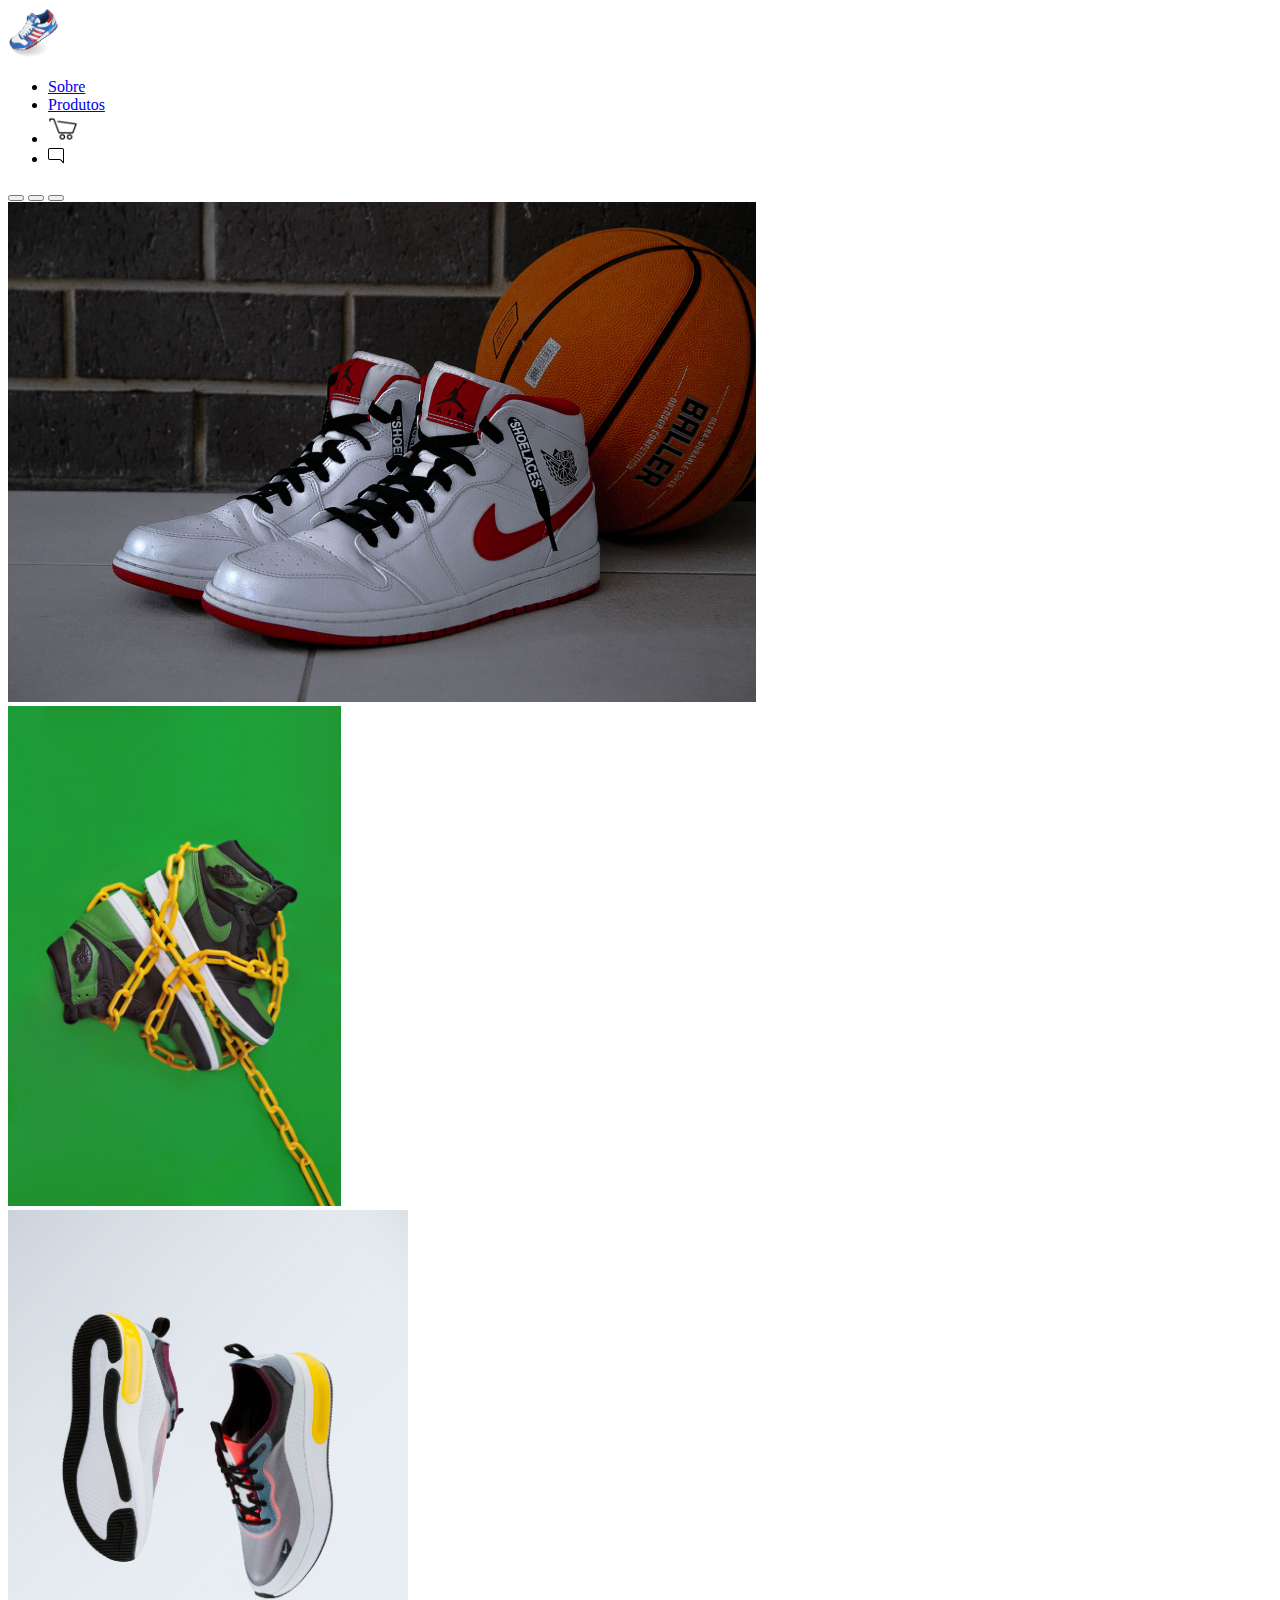
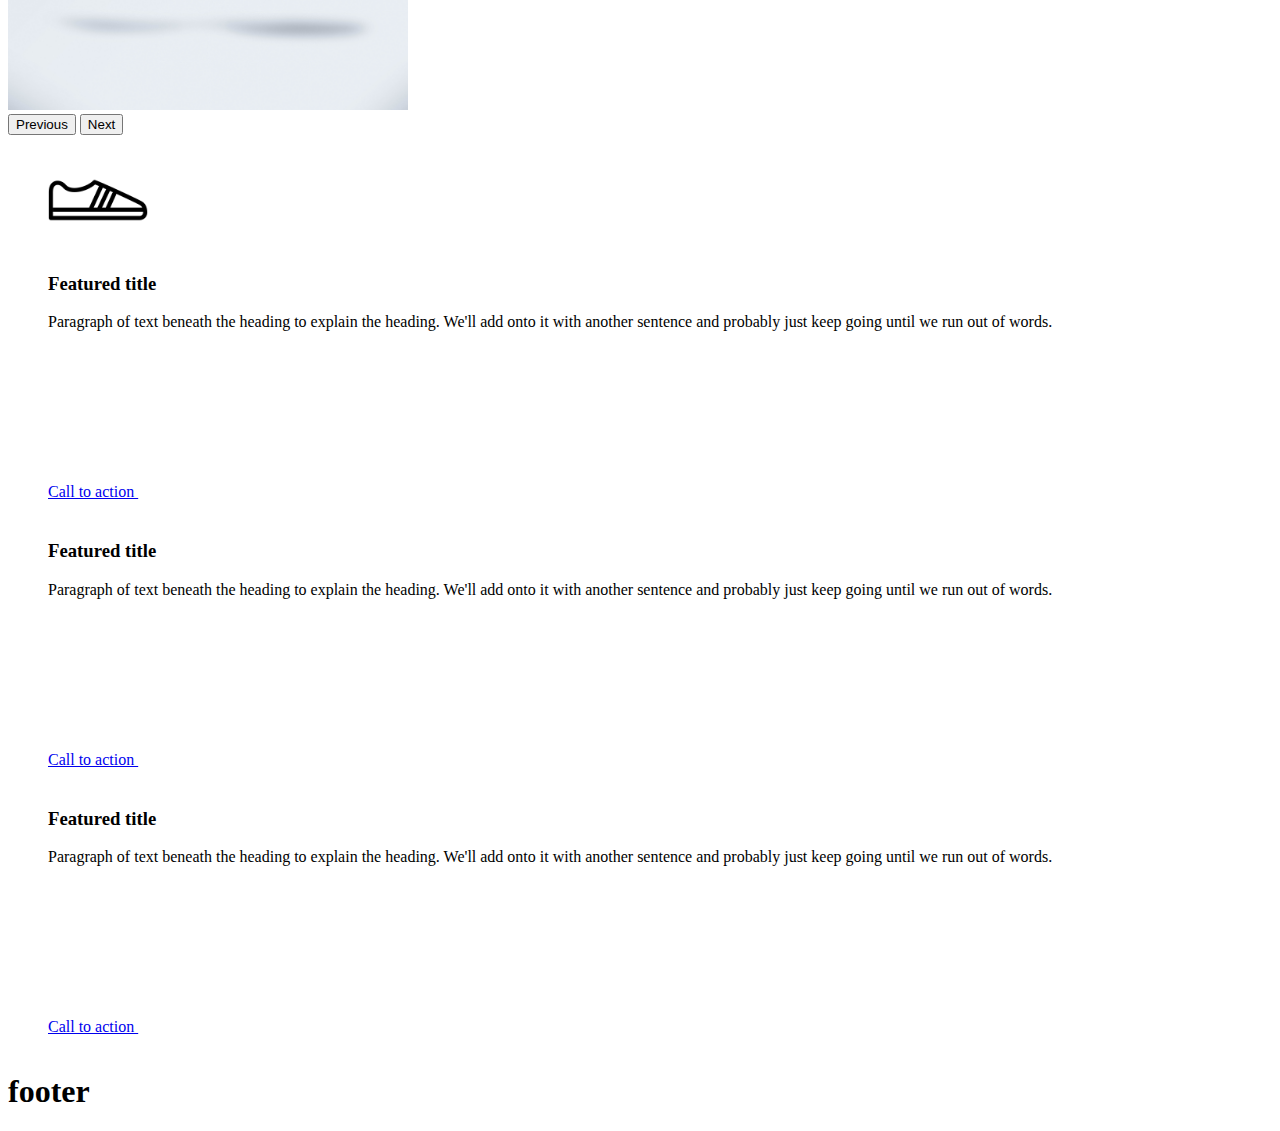
<file: Aula-10maio23-Desafio/index.html>
<!doctype html>
<html lang="pt-br">

<head>
  <meta charset="utf-8">
  <meta name="viewport" content="width=device-width, initial-scale=1">
  <title>Digital Store</title>
  <link rel="shortcut icon" href="img/favicon.ico" type="image/x-icon">
  <link href="https://cdn.jsdelivr.net/npm/bootstrap@5.3.0-alpha3/dist/css/bootstrap.min.css" rel="stylesheet"
    integrity="sha384-KK94CHFLLe+nY2dmCWGMq91rCGa5gtU4mk92HdvYe+M/SXH301p5ILy+dN9+nJOZ" crossorigin="anonymous">
  <link rel="stylesheet" href="style.css">
</head>

<body>
  <nav class="navbar fixed-top bg-body-tertiary" ;>
    <div class="container-fluid">
      <a class="navbar-brand"><img class="logo-img" src="img/logo-shoe.png" alt="logo-shoe"></a>
      <div class="d-flex" role="search">
        <ul class="nav justify-content-end">
          <li class="nav-item">
            <a class="nav-link active" aria-current="page" href="#">Sobre</a>
          </li>
          <li class="nav-item">
            <a class="nav-link" href="#">Produtos</a>
          </li>
          <li class="nav-item">
            <a class="nav-link" href="#"><img class="logo-carrinho" src="img/Shopping-Cart.png" alt=""></a>
          </li>
          <li class="nav-item">
            <svg xmlns="http://www.w3.org/2000/svg" width="16" height="16" fill="currentColor" class="bi bi-chat-right"
              viewBox="0 0 16 16">
              <path
                d="M2 1a1 1 0 0 0-1 1v8a1 1 0 0 0 1 1h9.586a2 2 0 0 1 1.414.586l2 2V2a1 1 0 0 0-1-1H2zm12-1a2 2 0 0 1 2 2v12.793a.5.5 0 0 1-.854.353l-2.853-2.853a1 1 0 0 0-.707-.293H2a2 2 0 0 1-2-2V2a2 2 0 0 1 2-2h12z" />
            </svg>
          </li>
        </ul>
      </div>
    </div>
  </nav>

  <main>
    <div id="carouselExampleIndicators" class="carousel slide">
      <div class="carousel-indicators">
        <button type="button" data-bs-target="#carouselExampleIndicators" data-bs-slide-to="0" class="active"
          aria-current="true" aria-label="Slide 1"></button>
        <button type="button" data-bs-target="#carouselExampleIndicators" data-bs-slide-to="1"
          aria-label="Slide 2"></button>
        <button type="button" data-bs-target="#carouselExampleIndicators" data-bs-slide-to="2"
          aria-label="Slide 3"></button>
      </div>
      <div class="carousel-inner">
        <div class="carousel-item active">
          <img src="img/carrocel01.jpg" class="d-block w-100 img-carrocel" alt="...">
        </div>
        <div class="carousel-item">
          <img src="img/carrocel02.jpg" class="d-block w-100 img-carrocel" alt="...">
        </div>
        <div class="carousel-item">
          <img src="img/carrocel03.jpg" class="d-block w-100 img-carrocel" alt="...">
        </div>
      </div>
      <button class="carousel-control-prev" type="button" data-bs-target="#carouselExampleIndicators"
        data-bs-slide="prev">
        <span class="carousel-control-prev-icon" aria-hidden="true"></span>
        <span class="visually-hidden">Previous</span>
      </button>
      <button class="carousel-control-next" type="button" data-bs-target="#carouselExampleIndicators"
        data-bs-slide="next">
        <span class="carousel-control-next-icon" aria-hidden="true"></span>
        <span class="visually-hidden">Next</span>
      </button>
    </div>

    <div class="row g-4 py-5 row-cols-1 row-cols-lg-3 features">
      <div class="feature col">
        <div
          class="feature-icon d-inline-flex align-items-center justify-content-center text-bg-primary bg-gradient fs-2 mb-3">
          <img class="img-features" src="img/shoe01.png" alt="">

        </div>
        <h3 class="fs-2">Featured title</h3>
        <p>Paragraph of text beneath the heading to explain the heading. We'll add onto it with another sentence and
          probably just keep going until we run out of words.</p>
        <a href="#" class="icon-link">
          Call to action
          <svg class="bi">
            <use xlink:href="#chevron-right"></use>
          </svg>
        </a>
      </div>
      <div class="feature col">
        <div
          class="feature-icon d-inline-flex align-items-center justify-content-center text-bg-primary bg-gradient fs-2 mb-3">
          <svg class="bi" width="1em" height="1em">
            <use xlink:href="#people-circle"></use>
          </svg>
        </div>
        <h3 class="fs-2">Featured title</h3>
        <p>Paragraph of text beneath the heading to explain the heading. We'll add onto it with another sentence and
          probably just keep going until we run out of words.</p>
        <a href="#" class="icon-link">
          Call to action
          <svg class="bi">
            <use xlink:href="#chevron-right"></use>
          </svg>
        </a>
      </div>
      <div class="feature col">
        <div
          class="feature-icon d-inline-flex align-items-center justify-content-center text-bg-primary bg-gradient fs-2 mb-3">
          <svg class="bi" width="1em" height="1em">
            <use xlink:href="#toggles2"></use>
          </svg>
        </div>
        <h3 class="fs-2">Featured title</h3>
        <p>Paragraph of text beneath the heading to explain the heading. We'll add onto it with another sentence and
          probably just keep going until we run out of words.</p>
        <a href="#" class="icon-link">
          Call to action
          <svg class="bi">
            <use xlink:href="#chevron-right"></use>
          </svg>
        </a>
      </div>
    </div>
  </main>

  <footer>
    <h1>footer</h1>
  </footer>



  <script src="https://cdn.jsdelivr.net/npm/bootstrap@5.3.0-alpha3/dist/js/bootstrap.bundle.min.js"
    integrity="sha384-ENjdO4Dr2bkBIFxQpeoTz1HIcje39Wm4jDKdf19U8gI4ddQ3GYNS7NTKfAdVQSZe"
    crossorigin="anonymous"></script>
</body>

</html>
</file>
<file: Aula-10maio23-Desafio/style.css>
.color-nav {
    background-color: black;
    color: white;
}

.logo-img {
    width: 50px;
}

.logo-carrinho {
    width: 30px;
}

.img-carrocel {
    height: 500px;
}

.features {
    
    padding: 15px 40px;
}

.img-features {
    width: 100px;
    background-color: white;
}
</file>
